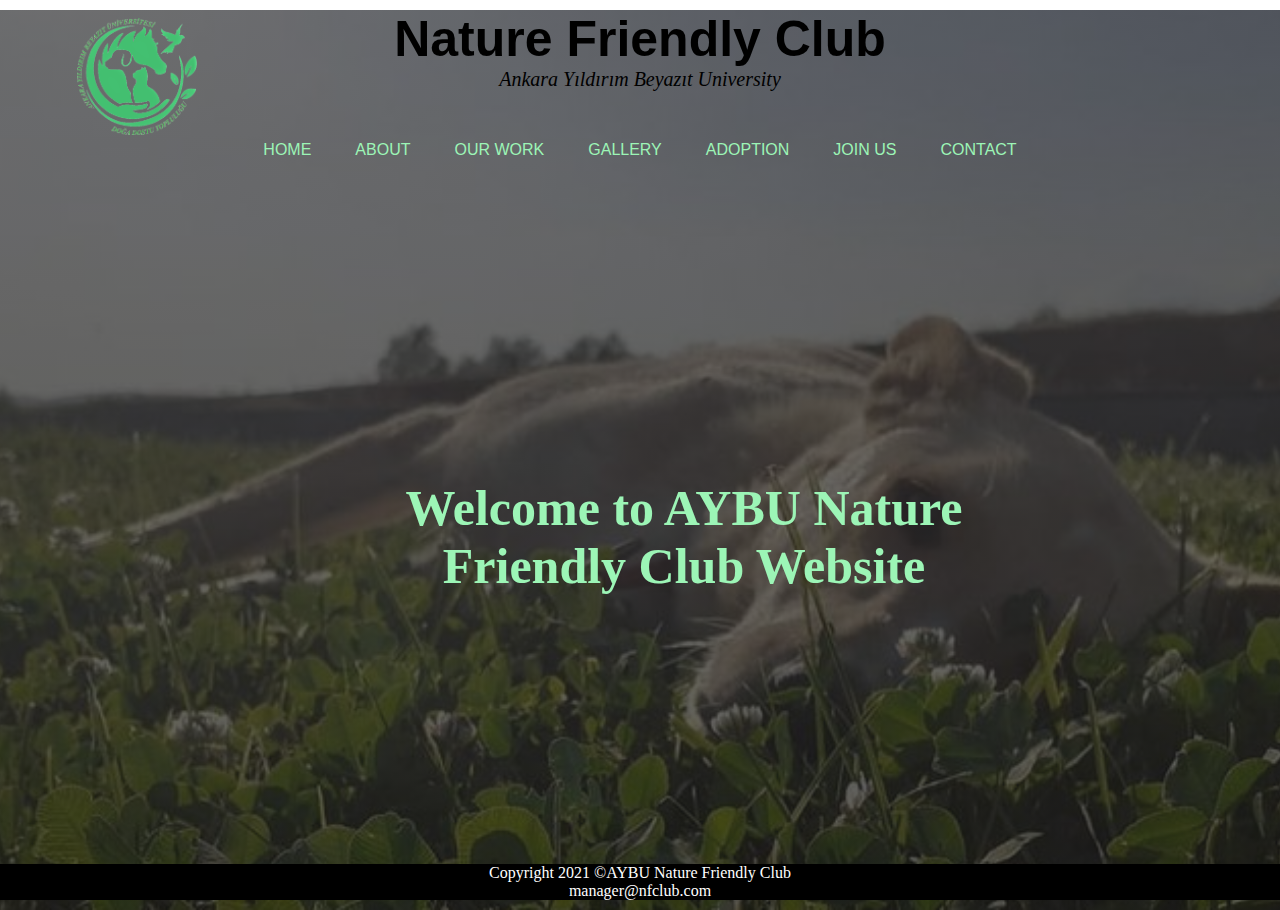
<file: index.html>
<!DOCTYPE html>
<html lang="en">
<head>
    <meta charset = "UTF-8">
    <title>Nature Friendly Club |Home Page </title>
    <link rel="stylesheet" type="text/css" href="style.css">
</head>
<body>
<main>
<div class="banner">
<header>
    <div id="header">
        <h1>Nature Friendly Club</h1>
        <p>Ankara Yıldırım Beyazıt University</p>
        <div class="logo">
            <img src="images/dodoaybu-logo.png" alt=""> <!--The logo of the club will be found on all pages.-->
        </div>
    </div>
</header>
    <a href="index.html"></a>
    <div class="nav">
        <ul>
            <!--All pages in website-->
            <li><a href="index.html">HOME</a></li>
            <li><a href="about.html">ABOUT</a></li>
            <li><a href="ourWork.html">OUR WORK</a></li>
            <li><a href="gallery.html">GALLERY</a></li>
            <li><a href="adoption.html">ADOPTION</a></li>
            <li><a href="joinUs.html">JOIN US</a></li>
            <li><a href="contact.html">CONTACT</a></li> 
        </ul>
        
    </div>
    <!--Welcome message for the main page-->
    <div class="welcome-message">
        <h1>Welcome to AYBU Nature Friendly Club Website</h1>
    </div>

    <!--Copyright information-->
    <div class="footer">
        <p>Copyright 2021 &copy;AYBU Nature Friendly Club<br>
            manager@nfclub.com</p>
    </div>
   
</div>

    
</main>
</body>


</html>
</file>
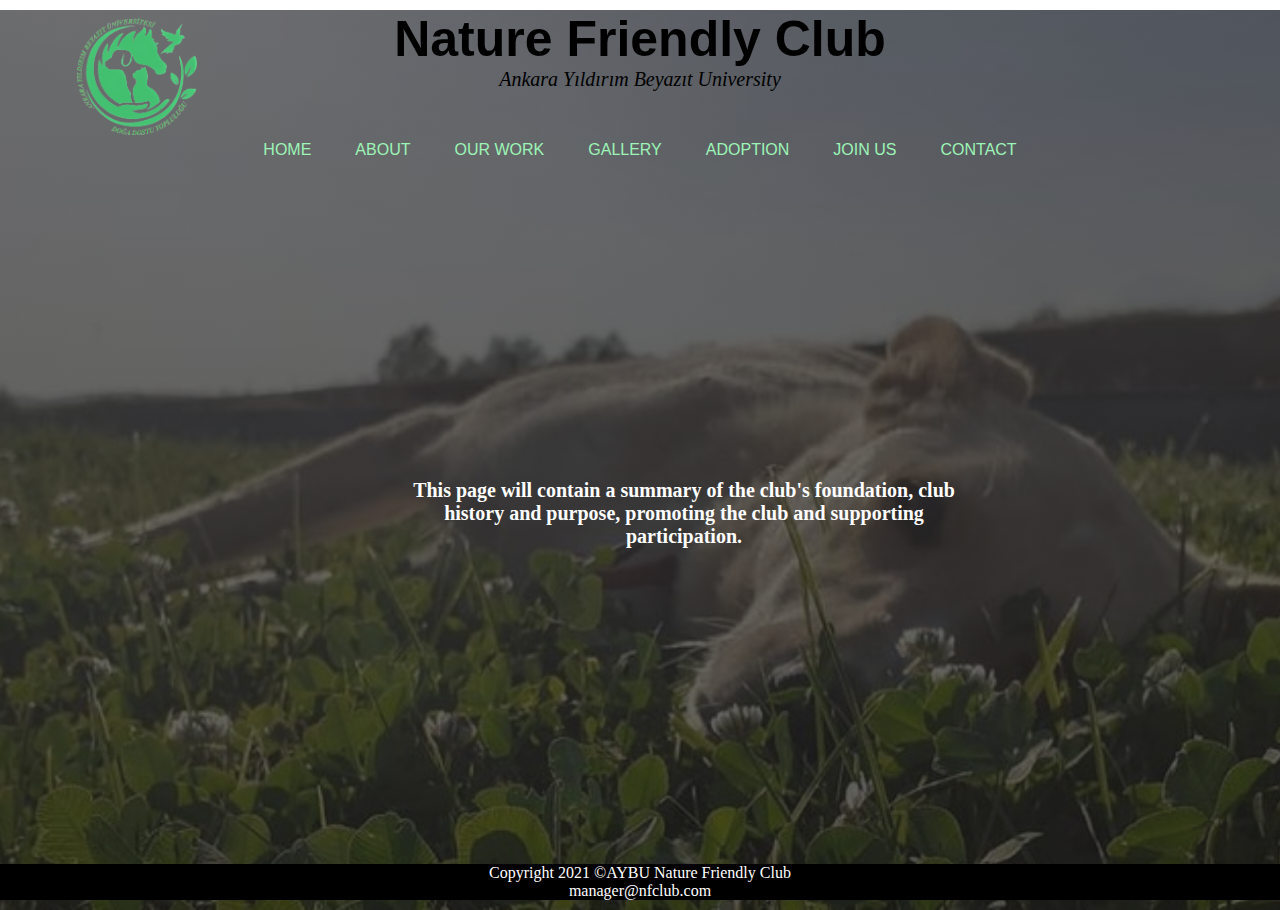
<file: about.html>
<!DOCTYPE html>
<html lang="en">
<head>
    <meta charset = "UTF-8">
    <title>Nature Friendly Club  </title>
    <link rel="stylesheet" type="text/css" href="style.css">
</head>
<body>
<main>
<div class="banner">
<header>
    <div id="header">
        <h1>Nature Friendly Club</h1>
        <p>Ankara Yıldırım Beyazıt University</p>
        <div class="logo">
            <img src="images/dodoaybu-logo.png" alt="">
        </div>
    </div>
</header>
    <a href="index.html"></a>
    <div class="nav">
        <ul>
            <!--All pages in website-->
            <li><a href="index.html">HOME</a></li>
            <li><a href="about.html">ABOUT</a></li>
            <li><a href="ourWork.html">OUR WORK</a></li>
            <li><a href="gallery.html">GALLERY</a></li>
            <li><a href="adoption.html">ADOPTION</a></li>
            <li><a href="joinUs.html">JOIN US</a></li>
            <li><a href="contact.html">CONTACT</a></li>
        </ul>
        
    </div>

    <!--Welcome message for the main page-->
    <div class="welcome-message">
        <h2>This page will contain a summary of the club's foundation, club history and purpose, promoting the club and supporting participation.</h2>
    </div>

    <!--Copyright information-->
    <div class="footer">
        <p>Copyright 2021 &copy;AYBU Nature Friendly Club<br>
            manager@nfclub.com</p>
    </div>
   
</div>

    
</main>
</body>


</html>
</file>
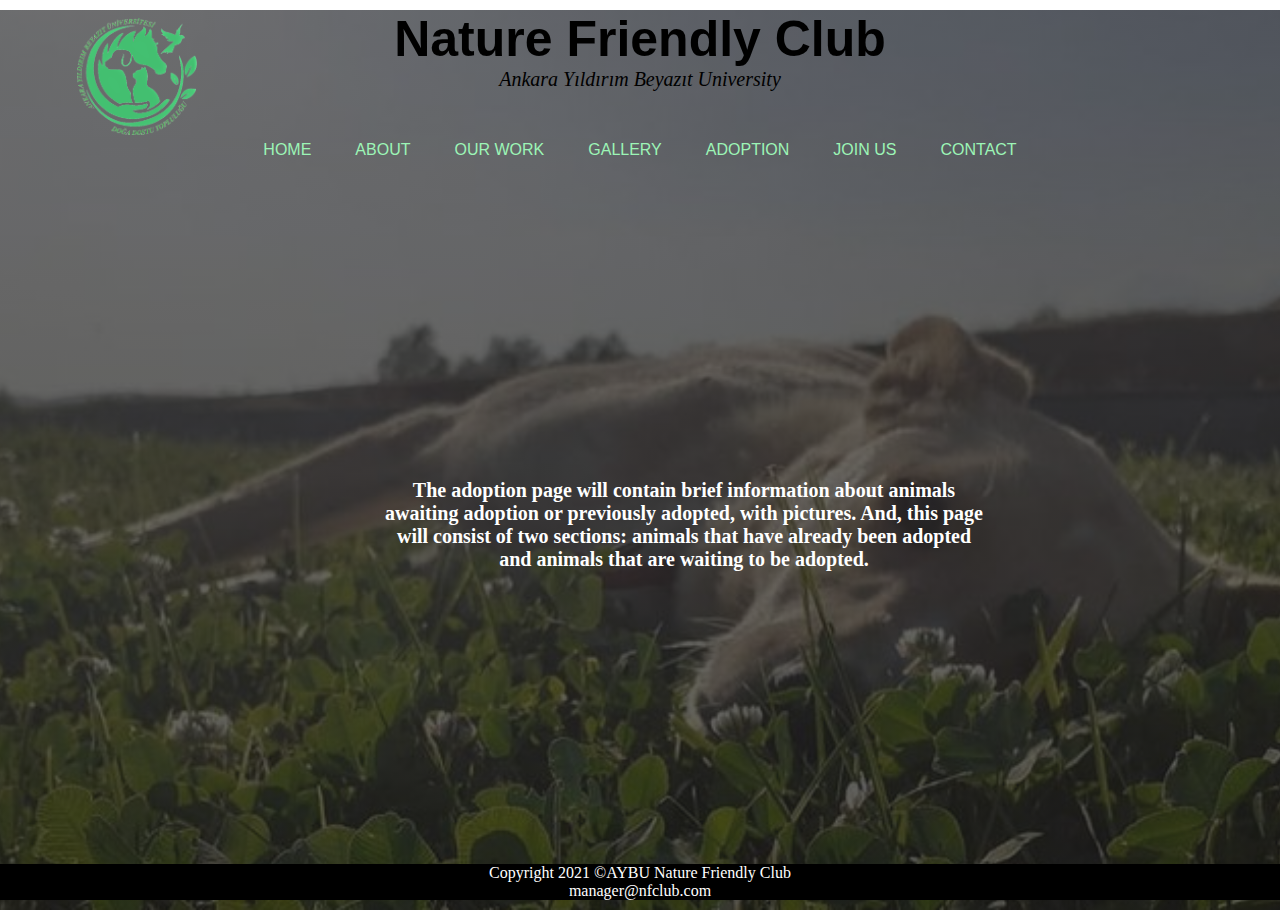
<file: adoption.html>
<!DOCTYPE html>
<html lang="en">
<head>
    <meta charset = "UTF-8">
    <title>Nature Friendly Club  </title>
    <link rel="stylesheet" type="text/css" href="style.css">
</head>
<body>
<main>
<div class="banner">
<header>
    <div id="header">
        <h1>Nature Friendly Club</h1>
        <p>Ankara Yıldırım Beyazıt University</p>
        <div class="logo">
            <img src="images/dodoaybu-logo.png" alt="">
        </div>
    </div>
</header>
    <a href="index.html"></a>
    <div class="nav">
        <ul>
            <!--All pages in website-->
            <li><a href="index.html">HOME</a></li>
            <li><a href="about.html">ABOUT</a></li>
            <li><a href="ourWork.html">OUR WORK</a></li>
            <li><a href="gallery.html">GALLERY</a></li>
            <li><a href="adoption.html">ADOPTION</a></li>
            <li><a href="joinUs.html">JOIN US</a></li>
            <li><a href="contact.html">CONTACT</a></li>
        </ul>
        
    </div>

    <!--Welcome message for the main page-->
    <div class="welcome-message">
        <h2>The adoption page will contain brief information about animals awaiting adoption 
            or previously adopted, with pictures. And, this page will consist of two sections: 
            animals that have already been adopted and animals that are waiting to be adopted.</h2>
    </div>

    <!--Copyright information-->
    <div class="footer">
        <p>Copyright 2021 &copy;AYBU Nature Friendly Club<br>
            manager@nfclub.com</p>
    </div>
   
</div>

    
</main>
</body>


</html>
</file>
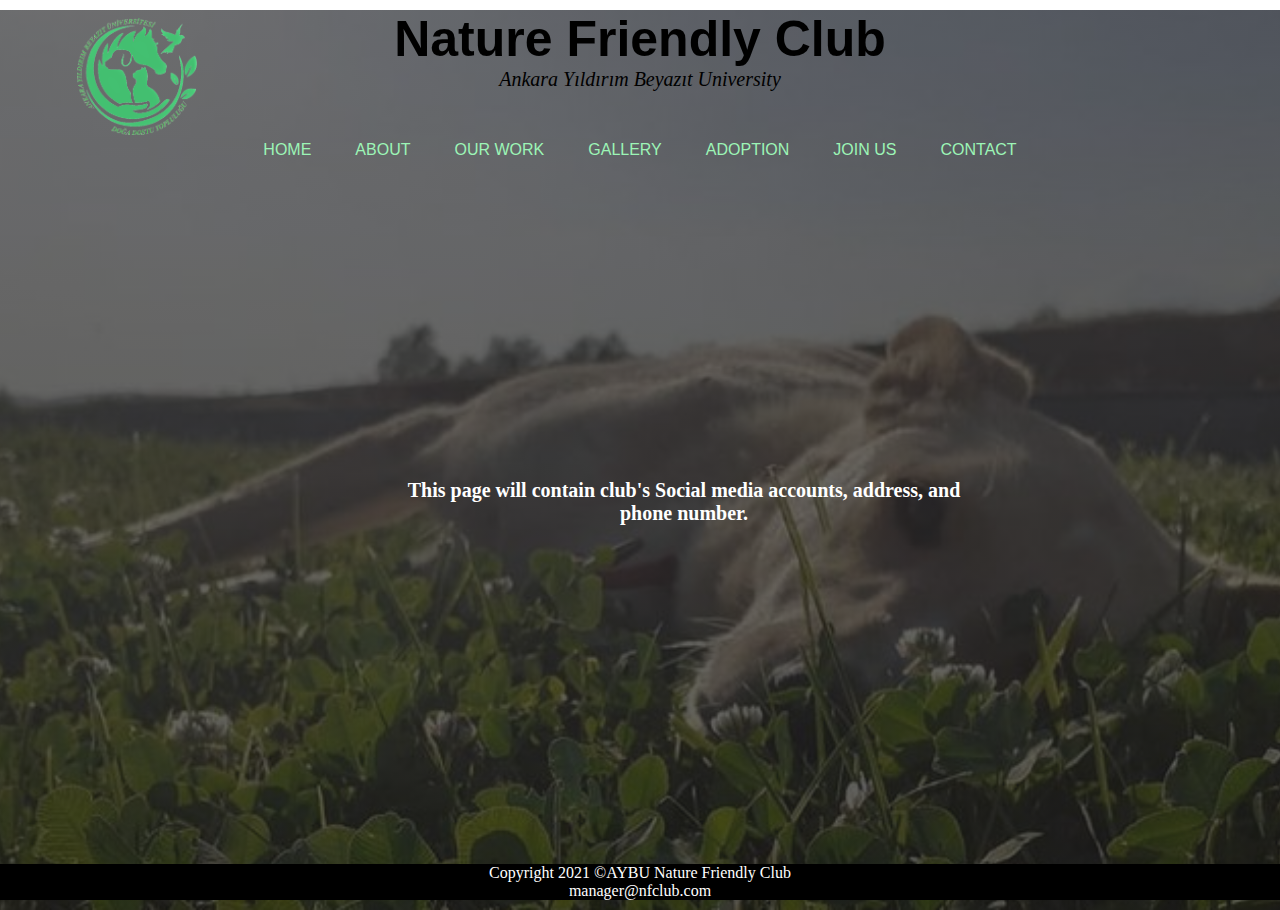
<file: contact.html>
<!DOCTYPE html>
<html lang="en">
<head>
    <meta charset = "UTF-8">
    <title>Nature Friendly Club  </title>
    <link rel="stylesheet" type="text/css" href="style.css">
</head>
<body>
<main>
<div class="banner">
<header>
    <div id="header">
        <h1>Nature Friendly Club</h1>
        <p>Ankara Yıldırım Beyazıt University</p>
        <div class="logo">
            <img src="images/dodoaybu-logo.png" alt="">
        </div>
    </div>
</header>
    <a href="index.html"></a>
    <div class="nav">
        <ul>
            <!--All pages in website-->
            <li><a href="index.html">HOME</a></li>
            <li><a href="about.html">ABOUT</a></li>
            <li><a href="ourWork.html">OUR WORK</a></li>
            <li><a href="gallery.html">GALLERY</a></li>
            <li><a href="adoption.html">ADOPTION</a></li>
            <li><a href="joinUs.html">JOIN US</a></li>
            <li><a href="contact.html">CONTACT</a></li>
        </ul>
        
    </div>

    <!--Welcome message for the main page-->
    <div class="welcome-message">
        <h2>This page will contain club's Social media accounts, address, and phone number.</h2>
    </div>

    <!--Copyright information-->
    <div class="footer">
        <p>Copyright 2021 &copy;AYBU Nature Friendly Club<br>
            manager@nfclub.com</p>
    </div>
   
</div>

    
</main>
</body>


</html>
</file>
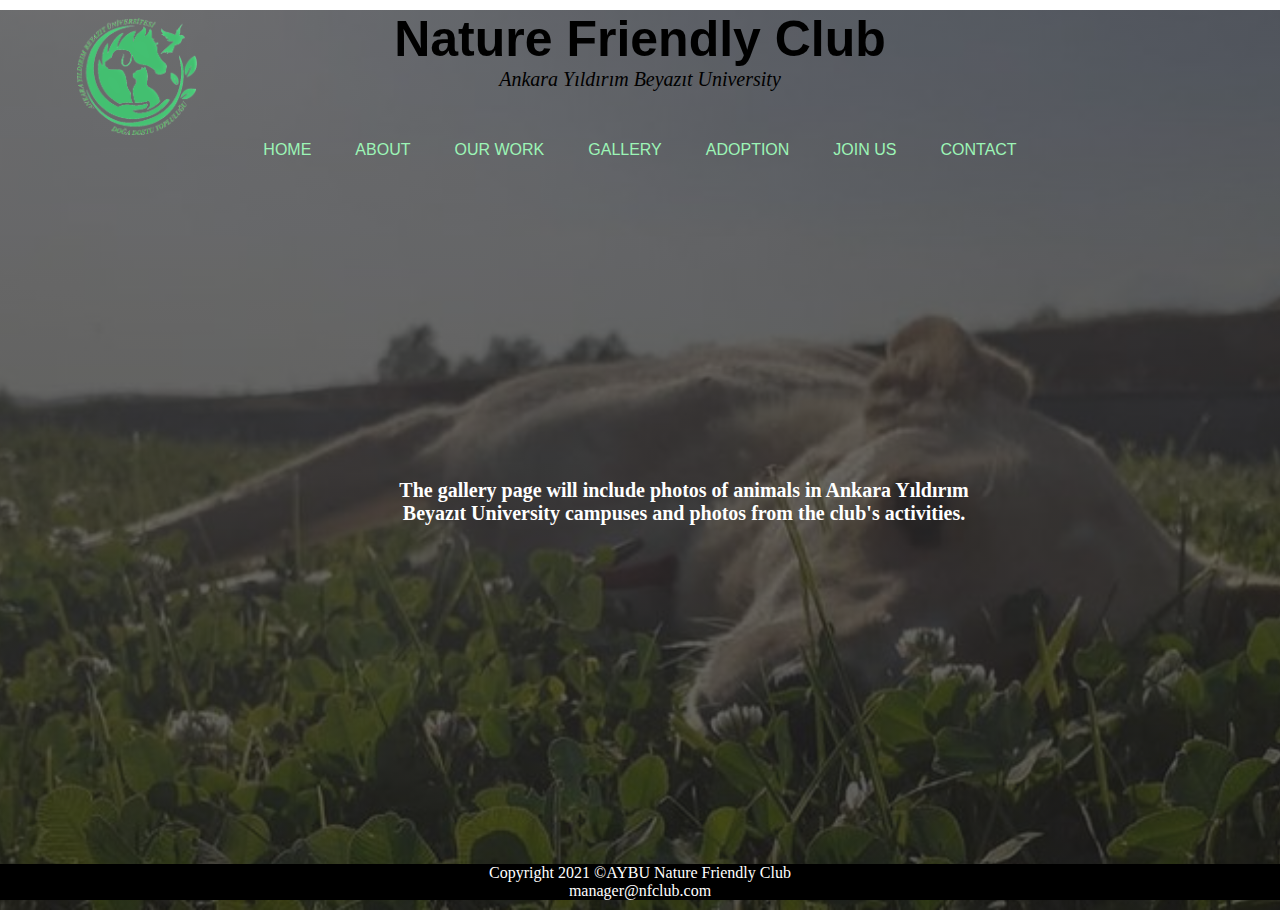
<file: gallery.html>
<!DOCTYPE html>
<html lang="en">
<head>
    <meta charset = "UTF-8">
    <title>Nature Friendly Club  </title>
    <link rel="stylesheet" type="text/css" href="style.css">
</head>
<body>
<main>
<div class="banner">
<header>
    <div id="header">
        <h1>Nature Friendly Club</h1>
        <p>Ankara Yıldırım Beyazıt University</p>
        <div class="logo">
            <img src="images/dodoaybu-logo.png" alt="">
        </div>
    </div>
</header>
    <a href="index.html"></a>
    <div class="nav">
        <ul>
            <!--All pages in website-->
            <li><a href="index.html">HOME</a></li>
            <li><a href="about.html">ABOUT</a></li>
            <li><a href="ourWork.html">OUR WORK</a></li>
            <li><a href="gallery.html">GALLERY</a></li>
            <li><a href="adoption.html">ADOPTION</a></li>
            <li><a href="joinUs.html">JOIN US</a></li>
            <li><a href="contact.html">CONTACT</a></li>
        
    </div>

    <!--Welcome message for the main page-->
    <div class="welcome-message">
        <h2>The gallery page will include photos of animals in Ankara Yıldırım Beyazıt University 
            campuses and photos from the club's activities.</h2>
    </div>

    <!--Copyright information-->
    <div class="footer">
        <p>Copyright 2021 &copy;AYBU Nature Friendly Club<br>
            manager@nfclub.com</p>
    </div>
   
</div>

    
</main>
</body>


</html>
</file>
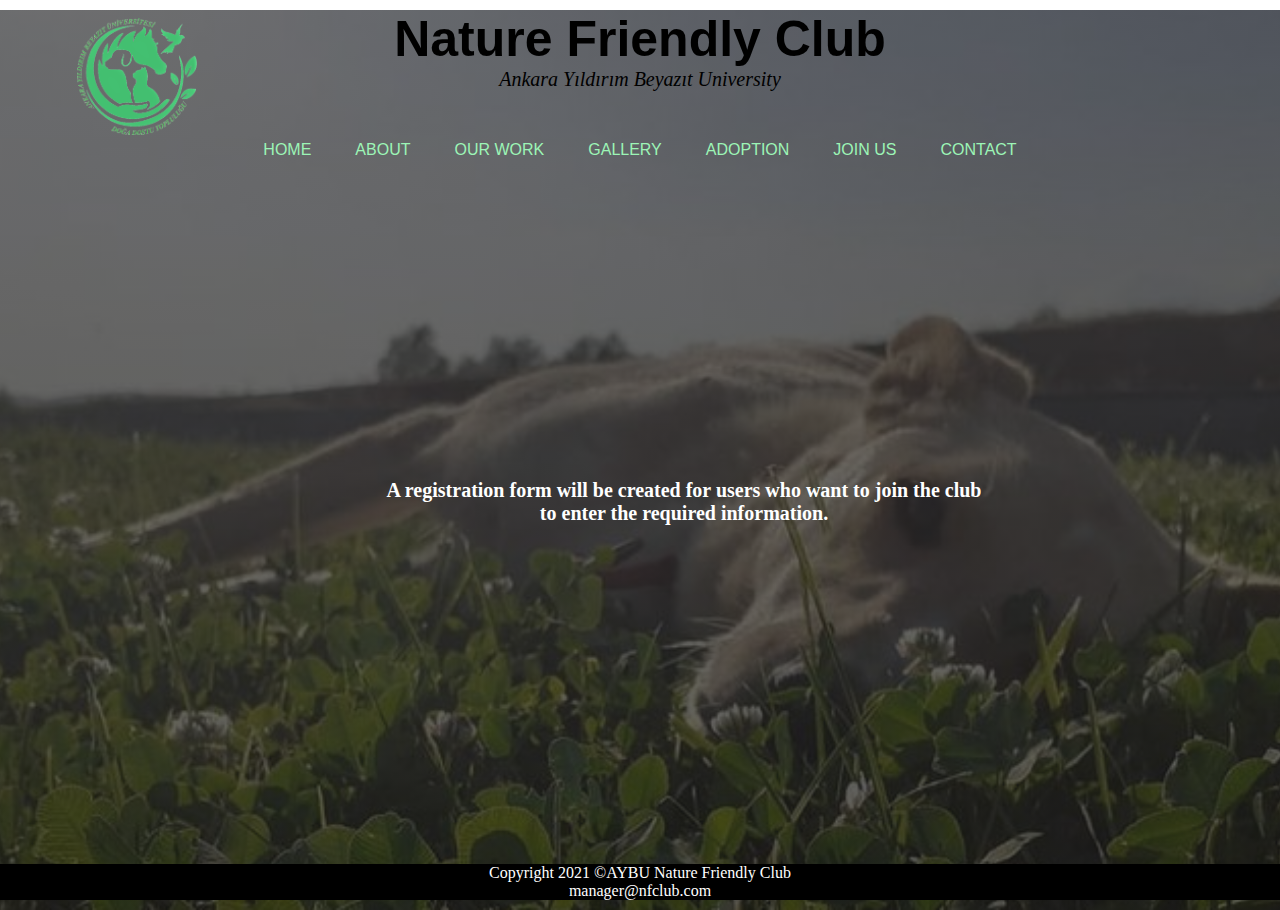
<file: joinUs.html>
<!DOCTYPE html>
<html lang="en">
<head>
    <meta charset = "UTF-8">
    <title>Nature Friendly Club  </title>
    <link rel="stylesheet" type="text/css" href="style.css">
</head>
<body>
<main>
<div class="banner">
<header>
    <div id="header">
        <h1>Nature Friendly Club</h1>
        <p>Ankara Yıldırım Beyazıt University</p>
        <div class="logo">
            <img src="images/dodoaybu-logo.png" alt="">
        </div>
    </div>
</header>
    <a href="index.html"></a>
    <div class="nav">
        <ul>
            <!--All pages in website-->
            <li><a href="index.html">HOME</a></li>
            <li><a href="about.html">ABOUT</a></li>
            <li><a href="ourWork.html">OUR WORK</a></li>
            <li><a href="gallery.html">GALLERY</a></li>
            <li><a href="adoption.html">ADOPTION</a></li>
            <li><a href="joinUs.html">JOIN US</a></li>
            <li><a href="contact.html">CONTACT</a></li>
        </ul>
        
    </div>

    <!--Explanation for page-->
    <div class="welcome-message">
        <h2>A registration form will be created for users who want to join the club to enter the required information.</h2>
    </div>

    <!--Copyright information-->
    <div class="footer">
        <p>Copyright 2021 &copy;AYBU Nature Friendly Club<br>
            manager@nfclub.com</p>
    </div>
   
</div>

    
</main>
</body>


</html>
</file>
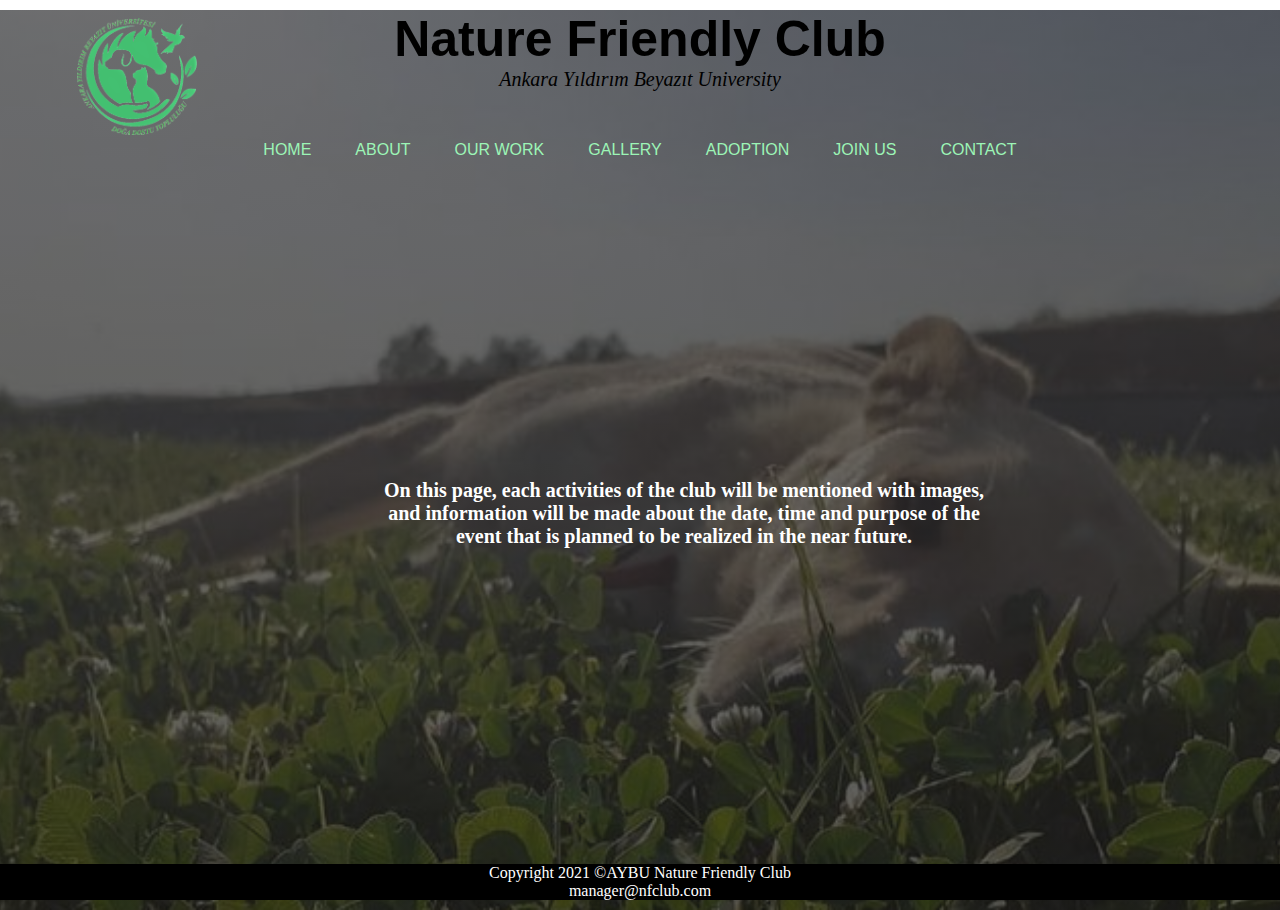
<file: ourWork.html>
<!DOCTYPE html>
<html lang="en">
<head>
    <meta charset = "UTF-8">
    <title>Nature Friendly Club  </title>
    <link rel="stylesheet" type="text/css" href="style.css">
</head>
<body>
<main>
<div class="banner">
<header>
    <div id="header">
        <h1>Nature Friendly Club</h1>
        <p>Ankara Yıldırım Beyazıt University</p>
        <div class="logo">
            <img src="images/dodoaybu-logo.png" alt="">
        </div>
    </div>
</header>
    <a href="index.html"></a>
    <div class="nav">
        <ul>
            <!--All pages in website-->
            <li><a href="index.html">HOME</a></li>
            <li><a href="about.html">ABOUT</a></li>
            <li><a href="ourWork.html">OUR WORK</a></li>
            <li><a href="gallery.html">GALLERY</a></li>
            <li><a href="adoption.html">ADOPTION</a></li>
            <li><a href="joinUs.html">JOIN US</a></li>
            <li><a href="contact.html">CONTACT</a></li>
        </ul>
        
    </div>

    <!--Explanation for page-->
    <div class="welcome-message">
        <h2>On this page, each activities of the club will be mentioned with images, 
            and information will be made about the date, time and purpose of the event 
            that is planned to be realized in the near future.</h2>
    </div>

    <!--Copyright information-->
    <div class="footer">
        <p>Copyright 2021 &copy;AYBU Nature Friendly Club<br>
            manager@nfclub.com</p>
    </div>
   
</div>

    
</main>
</body>


</html>
</file>
<file: style.css>
* {
    margin: 0;
    padding: 0;

}

.header {
    height: 100vh;
    position: relative;
    
}

.nav {
    text-align: center;
    list-style: none;
    margin-top: 50px;

}

.nav ul li {
    display: inline-block;

}

.nav ul li a {
    color: rgb(156, 245, 182);
    text-decoration: none ; /*Set different text decorations for <h1>, <h2>, and <h3> elements:*/
    padding: 5px 20px; /*This element has a top and bottom padding of 5px, and a right and left padding of 20px*/
    font-family:'Gill Sans', 'Gill Sans MT', Calibri, 'Trebuchet MS', sans-serif;
    font-size: 16px;
}

/*:hover selector is used to select and style elements when you mouse over them.*/
.nav li a:hover {
    background: rgb(156, 245, 182);
    color: #333;
}

/* Logo for all pages*/
.logo img {
    width: 120px;
    height: auto;
    top: 2%;
    left: 6%;
    position: absolute;
    text-align: center;
}

.welcome-message {
    position: absolute;
    width: 600px;
    height: 300px;
    margin: 25% 30%;
    text-align: center;
}

/* Welcome message for homepage */
.welcome-message h1 {
    text-align: center;
    color: rgb(156, 245, 182);
    font-size: 50px;
}

/* Explanations for pages*/
.welcome-message h2 {
    text-align: center;
    color: rgb(255, 255, 255);
    font-size: 20px;
}

#header {
    text-align: center;
    color: rgb(0, 0, 0);
    margin-top: 10px;
}

#header h1 {
    font-family:'Gill Sans', 'Gill Sans MT', Calibri, 'Trebuchet MS', sans-serif;
    font-size: 50px;
   
}

#header p{
    font-style: italic;
    font-size: 20px;
}

/* Copyright information*/
.footer {
    position: fixed;
    left: 0;
    bottom: 0;
    width: 100%;
    background-color: rgb(0, 0, 0);
    color: white;
    text-align: center;
}

/* For the bacground*/
.banner {

    background-image: linear-gradient(rgb(50,50,50,0.7), rgba(26,26,26,0.7)), url(images/background.PNG) ;
    width: 100%;
    height: 100vh;
    background-size: cover;
    background-position: center;

}
</file>
